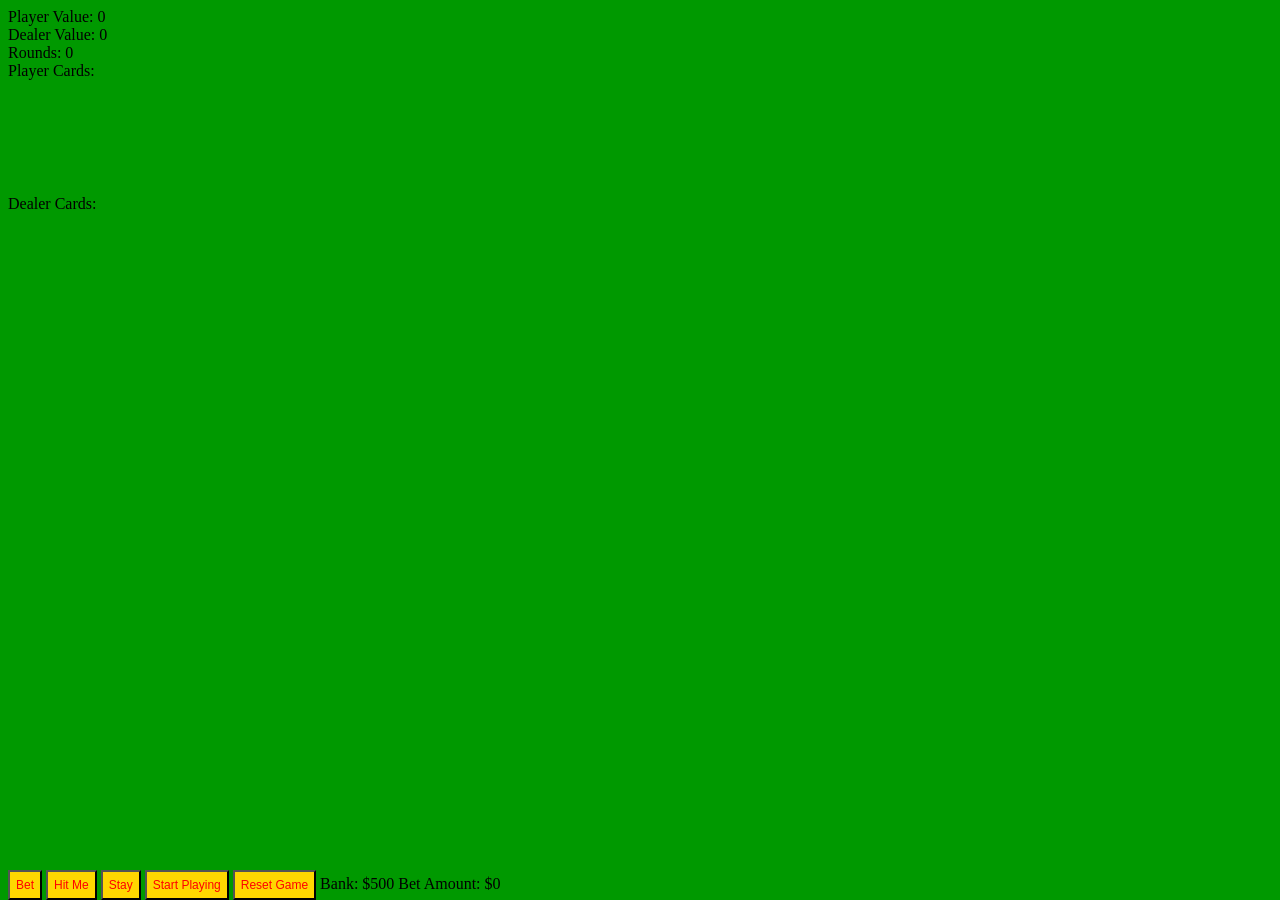
<file: index.html>
<!DOCTYPE html>
<html>
  <head>
    <meta charset="utf-8">
    <title>Blackjack!</title>
    <link rel="stylesheet" href="blackjack.css">
    <script src="https://ajax.googleapis.com/ajax/libs/jquery/2.1.3/jquery.min.js"></script>
  </head>
  <body>
    <div> Player Value: <span class="PlayerValue">0</span></div>
    <div> Dealer Value: <span class="DealerValue">0</span></div>
    <div> Rounds: <span class="rounds">0</span></div>
    <div id="container">
      <input type="button" id="Bet" Value="Bet">
      <input type="button" id="HitMe" Value="Hit Me">
      <input type="button" id="Stay" Value="Stay">
      <!-- <input type="button" id="DoubleDown" class="inactive" Value="Double Down"> -->
      <!-- <input type="button" id="Split" class="inactive" Value="Split"> -->
      <input type="button" id="Start" Value="Start Playing">
      <input type= "button" id="NewRound" class="hidden" Value="New Round">
      <input type="button" id="Reset" Value="Reset Game">
      <span>Bank: $</span><span class="Bank">500</span>
      <span>Bet Amount: $</span><span class="BetAmount">0</span>
    </div>
    <div id="playerCardArea"> Player Cards:
      <span class ="playercards"></span>
    </div>
    <div id="playerCards" class="cardstack" style="font-size: 12px;">
    </div>
    <div id="dealerCardArea"> Dealer Cards:
      <span class ="dealercards"></span>
    </div>
    <div id="dealerCards" class="cardstack" style="font-size: 12px;">
    </div>
    <div id="Results"></div>
    <script src="blackjack.js"></script>
  </body>
</html>
</file>
<file: blackjack.css>
/*#container {
  display: inline;
}*/
* {
  background-color: #009900;
}

#container {
  position:fixed;
  bottom: 0;
  text-align: center;
}

 input[type="button"] {
   color:red;
   background-color: gold;
   font-size: 12px;
   /*display: inline;*/
   position: relative;
   padding: 0.5em 0.5em;

 }

 .hidden {
   display: none;
 }

 #Results {
   position: relative;
   padding: 0.5em 0.5em;
   text-align: center;
   color: gold;
   font-size: 24px;
 }

 .cardstack, .hand {
  position: relative;
  height: 9.6em;
}

.card {
  height: 8.85em;
  width: 6.4em;
  background: #fff url('card-set.png') no-repeat;
  background-size: 1300% 400%;
  border: 1px solid #695d39;
  -webkit-border-radius:  .5em;
  -moz-border-radius:     .5em;
  border-radius:          .5em;
  -webkit-box-shadow:   0 0 .5em -.15em #000;
  -moz-box-shadow:      0 0 .5em -.15em #000;
  box-shadow:           0 0 .5em -.15em #000;
  font-family: 'Times', serif;
  text-align: left;
  line-height: 1em;
  padding-top: .25em;
  padding-left: .1em;
  letter-spacing: -.2em;
  position: absolute;
}

/* SUITS */
.C { background-position-y: 0;       color: #000; }
.D { background-position-y: -9.1em; color: #890000; }
.S { background-position-y: -18.2em; color: #000; }
.H { background-position-y: -27.3em;    color: #890000; }

/* RANKS */
.rankA  { background-position-x: 0; }
.rank2  { background-position-x: -6.5em; }
.rank3  { background-position-x: -13em; }
.rank4  { background-position-x: -19.5em; }
.rank5  { background-position-x: -26em; }
.rank6  { background-position-x: -32.5em; }
.rank7  { background-position-x: -39em; }
.rank8  { background-position-x: -45.5em; }
.rank9  { background-position-x: -52em; }
.rank10 { background-position-x: -58.5em;}
.rankJ  { background-position-x: -65em; }
.rankQ  { background-position-x: -71.5em; }
.rankK  { background-position-x: -78em; }

/* Lay cards out edge-to-edge */
.card:nth-of-type(1) { left: 0; }
.card:nth-of-type(2) { left: 7em; }
.card:nth-of-type(3) { left: 14em; }
.card:nth-of-type(4) { left: 21em; }
.card:nth-of-type(5) { left: 28em; }
.card:nth-of-type(6) { left: 35em; }
.card:nth-of-type(7) { left: 42em; }

/* Lay cards out in a stacked hand showing indices */
/*.hand .card:nth-of-type(1) { left: 0; }
.hand .card:nth-of-type(2) { left: 1em; }
.hand .card:nth-of-type(3) { left: 2em; }
.hand .card:nth-of-type(4) { left: 3em; }
.hand .card:nth-of-type(5) { left: 4em; }*/

/* For FF compatibility, the combined rank-suit classes */
.rankAC {color: #000; background-position: 0 0; }
.rankAD {color: #890000; background-position: 0 -9.1em; }
.rankAS {color: #000; background-position: 0 -18.2em; }
.rankAH {color: #890000; background-position: 0 -27.3em; }
.rank2C {color: #000; background-position: -6.5em 0; }
.rank2D {color: #890000; background-position: -6.5em -9.1em; }
.rank2S {color: #000; background-position: -6.5em -18.2em; }
.rank2H {color: #890000; background-position: -6.5em -27.3em; }
.rank3C {color: #000; background-position: -13em 0; }
.rank3D {color: #890000; background-position: -13em -9.1em; }
.rank3S {color: #000; background-position: -13em -18.2em; }
.rank3H {color: #890000; background-position: -13em -27.3em; }
.rank4C {color: #000; background-position: -19.5em 0; }
.rank4D {color: #890000; background-position: -19.5em -9.1em; }
.rank4S {color: #000; background-position: -19.5em -18.2em; }
.rank4H {color: #890000; background-position: -19.5em -27.3em; }
.rank5C {color: #000; background-position: -26em 0; }
.rank5D {color: #890000; background-position: -26em -9.1em; }
.rank5S {color: #000; background-position: -26em -18.2em; }
.rank5H {color: #890000; background-position: -26em -27.3em; }
.rank6C {color: #000; background-position: -32.5em 0; }
.rank6D {color: #890000; background-position: -32.5em -9.1em; }
.rank6S {color: #000; background-position: -32.5em -18.2em; }
.rank6H {color: #890000; background-position: -32.5em -27.3em; }
.rank7C {color: #000; background-position: -39em 0; }
.rank7D {color: #890000; background-position: -39em -9.1em; }
.rank7S {color: #000; background-position: -39em -18.2em; }
.rank7H {color: #890000; background-position: -39em -27.3em; }
.rank8C {color: #000; background-position: -45.5em 0; }
.rank8D {color: #890000; background-position: -45.5em -9.1em; }
.rank8S {color: #000; background-position: -45.5em -18.2em; }
.rank8H {color: #890000; background-position: -45.5em -27.3em; }
.rank9C {color: #000; background-position: -52em 0; }
.rank9D {color: #890000; background-position: -52em -9.1em; }
.rank9S {color: #000; background-position: -52em -18.2em; }
.rank9H {color: #890000; background-position: -52em -27.3em; }
.rank10C {color: #000; background-position: -58.5em 0; }
.rank10D {color: #890000; background-position: -58.5em -9.1em; }
.rank10S {color: #000; background-position: -58.5em -18.2em; }
.rank10H {color: #890000; background-position: -58.5em -27.3em; }
.rankJC {color: #000; background-position: -65em 0; }
.rankJD {color: #890000; background-position: -65em -9.1em; }
.rankJS {color: #000; background-position: -65em -18.2em; }
.rankJH {color: #890000; background-position: -65em -27.3em; }
.rankQC {color: #000; background-position: -71.5em 0; }
.rankQD {color: #890000; background-position: -71.5em -9.1em; }
.rankQS {color: #000; background-position: -71.5em -18.2em; }
.rankQH {color: #890000; background-position: -71.5em -27.3em; }
.rankKC {color: #000; background-position: -78em 0;  }
.rankKD {color: #890000; background-position: -78em -9.1em; }
.rankKS {color: #000; background-position: -78em -18.2em; }
.rankKH {color: #890000; background-position: -78em -27.3em; }
</file>
